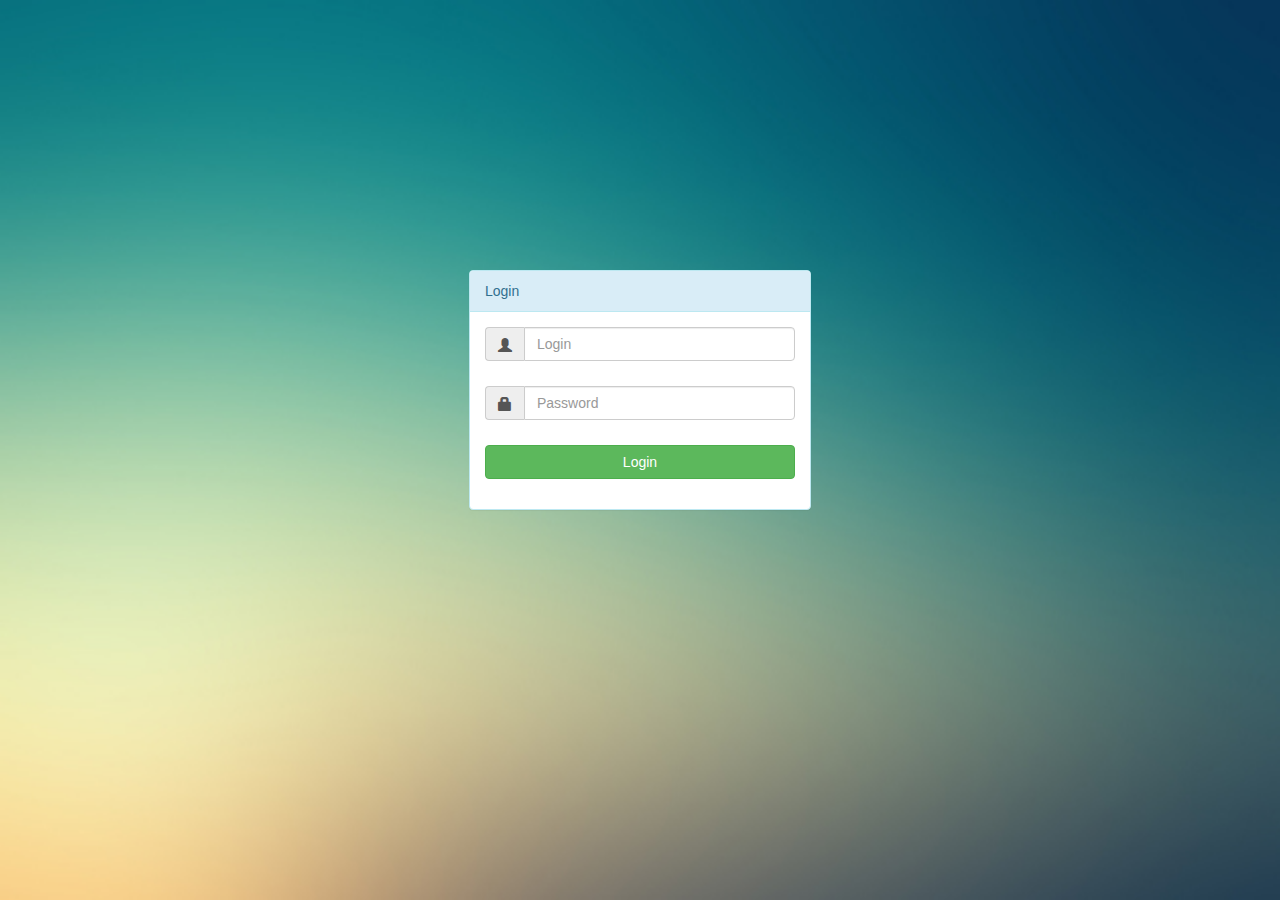
<file: login.html>
<html>
    <head>
        <title>Projeto BootStrap</title>
        
    <script src="https://ajax.googleapis.com/ajax/libs/jquery/1.12.4/jquery.min.js"></script>
    <link rel="stylesheet" href="https://maxcdn.bootstrapcdn.com/bootstrap/3.3.7/css/bootstrap.min.css" integrity="sha384-BVYiiSIFeK1dGmJRAkycuHAHRg32OmUcww7on3RYdg4Va+PmSTsz/K68vbdEjh4u" crossorigin="anonymous">
    <script src="https://maxcdn.bootstrapcdn.com/bootstrap/3.3.7/js/bootstrap.min.js" integrity="sha384-Tc5IQib027qvyjSMfHjOMaLkfuWVxZxUPnCJA7l2mCWNIpG9mGCD8wGNIcPD7Txa" crossorigin="anonymous"></script>

    </head>
    <body> 
        <img src="images/img1.jpg" width="100%" height="100%" style="position:absolute">   
        <div class="container" style="height:100%">
            <div id="login" style="position:relative;margin:auto;top:30%;max-width:30%" >
                <div class="panel panel-info">
                    <div class="panel-heading">
                        Login
                    </div>
                    <div class="panel-body">
                        <form id=loginform class="form-horizontal">
                            <div class="input-group" style="margin-bottom:25px">
                                <span class="input-group-addon">
                                    <i class="glyphicon glyphicon-user"></i>
                                    </span>
                                <input type="text" id="username" class="form-control" placeholder="Login">         
                            </div>
                            <div class="input-group" style="margin-bottom:25px">
                                <span class="input-group-addon">
                                    <i class="glyphicon glyphicon-lock"></i>
                                </span>
                                <input type="password" class="form-control" id="password" placeholder="Password">
                            </div>
                            <div class="form-group">
                                <div class="col-sm-12 controls">                        
                                    <input type="submit" class="btn btn-success" value="Login" style="width:100%">
                                </div>
                            </div>                       
                        </form>
                    </div>
                </div>
            </div>
        </div>    
    </body>
</html>
</file>
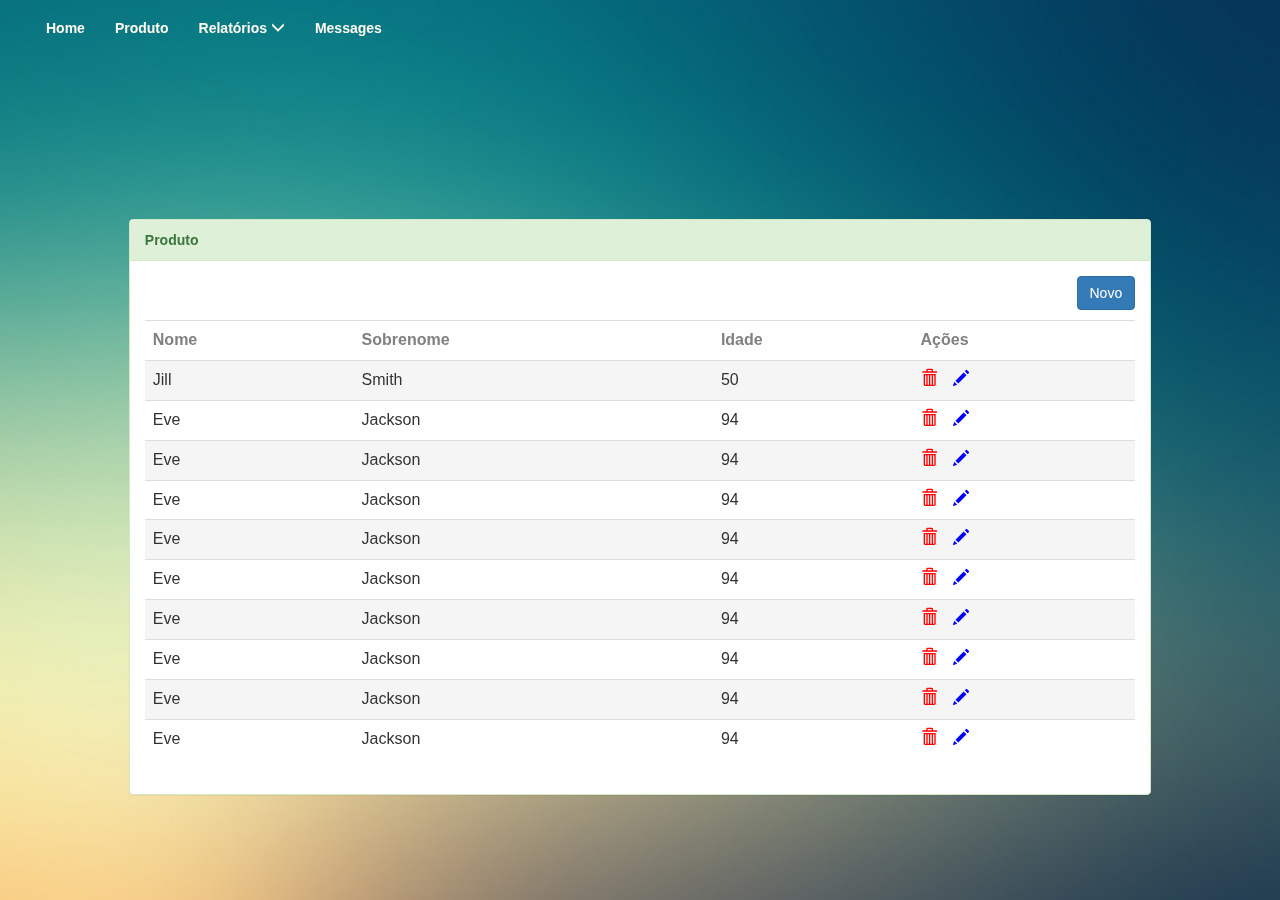
<file: produto.html>
<html>

<head>
    <meta name="viewport" content="width=device-width, initial-scale=1">
    <script src="https://ajax.googleapis.com/ajax/libs/jquery/1.12.4/jquery.min.js"></script>
    <link rel="stylesheet" href="https://maxcdn.bootstrapcdn.com/bootstrap/3.3.7/css/bootstrap.min.css" integrity="sha384-BVYiiSIFeK1dGmJRAkycuHAHRg32OmUcww7on3RYdg4Va+PmSTsz/K68vbdEjh4u"
        crossorigin="anonymous">
    <script src="https://maxcdn.bootstrapcdn.com/bootstrap/3.3.7/js/bootstrap.min.js" integrity="sha384-Tc5IQib027qvyjSMfHjOMaLkfuWVxZxUPnCJA7l2mCWNIpG9mGCD8wGNIcPD7Txa"
        crossorigin="anonymous"></script>
    <style>
        .sub-menu > span {
            transition: all .3s ease
        }
        
        .sub-menu.collapsed > span {
            transform: rotate(180deg);
        }
        
        a {
            color: floralwhite !important;
            border-radius: 5px;
            margin-top: 2px;
            font-weight: bold;
        }
        
        .navbar-default .navbar-nav>li>a {
            color: floralwhite !important;
            border-radius: 5px;
            margin-top: 2px;
        }
        
        ul > li > a:hover {
            background-color: darkslategrey !important
        }
        
        ul > li > a:visited {
            background-color: darkslategrey !important
        }
        
        .navbar-default {
            background-color: transparent;
            border-color: transparent;
            color: black;
        }
        
        .painel {
            max-width: 80%;
            margin: auto;
            margin-top: 3%
        }
        
        @media (min-width: 768px) {
            .navbar-nav {
                height: 20%
            }
        }
        
        .panel-heading {
            font-weight: bold;
        }
        
        th {
            color: gray;
        }
        
        @media only screen and (max-width: 320px) {
            table {
                font-size: 60%;
            }
            .novo {
                font-size: 60%;
                margin-bottom: 3% !important;
            }
            .panel-heading {
                font-size: 11px;
            }
            .painel {
                max-width: 60%;
            }
            .navbar {
                min-height: 0
            }
            .glyphicon-trash {
                margin-right: 15%;
            }
            .panel-body{
                padding-top: 8px;
            }
        }
        
        @media only screen and (min-device-width: 375px) and (max-device-width: 667px) and (orientation: portrait) {
            /* iPhone 6 Portrait */
        }
        
        @media only screen and (min-device-width: 375px) and (max-device-width: 667px) and (orientation: landscape) {
            /* iPhone 6 landscape */
        }
        
        @media only screen and (min-device-width: 414px) and (max-device-width: 736px) and (orientation: portrait) {
            /* iPhone 6+ Portrait */
        }
        
        @media only screen and (min-device-width: 414px) and (max-device-width: 736px) and (orientation: landscape) {
            /* iPhone 6+ landscape */
        }
        
        @media only screen and (max-device-width: 640px),
        only screen and (max-device-width: 667px),
        only screen and (max-width: 480px) {
            /* iPhone 6 and iPhone 6+ portrait and landscape */
        }
        
        @media only screen and (max-device-width: 640px),
        only screen and (max-device-width: 667px),
        only screen and (max-width: 480px) and (orientation: portrait) {
            /* iPhone 6 and iPhone 6+ portrait */
        }
        
        @media only screen and (max-device-width: 640px),
        only screen and (max-device-width: 667px),
        only screen and (max-width: 480px) and (orientation: landscape) {
            /* iPhone 6 and iPhone 6+ landscape */
        }
        
        .novo {
            float: right;
            margin-bottom: 1%;
        }
        
        .mode {
            float: right;
            margin-right: 2%;
        }
        
        .form-group:last-child {
            margin-bottom: 0;
        }
        
        .form-modal {
            margin-bottom: 0;
        }
        
        .painel-modal {
            margin-bottom: 0
        }
        
        .input-group {
            color: gray;
        }
        
        .table-responsive {
            overflow-x: initial
        }
        
        .glyphicon-trash {
            color: red;
            margin-right: 12px;
        }
        
        .glyphicon-pencil {
            color: blue;
        }
        /*position: absolute;*/
        /*display: initial;*/
        /*@media only screen and (min-width : 320px) {
        
    }*/
    </style>
</head>

<body>
    <img src="images/img1.jpg" width="100%" height="100%" style="position:fixed">
    <nav class="navbar navbar-default">
        <div class="container-fluid">
            <div class="navbar-header">
                <button type="button" class="navbar-toggle" data-toggle="collapse" data-target="#myNavbar">
                    <span class="icon-bar"></span>
                    <span class="icon-bar"></span>
                    <span class="icon-bar"></span>                        
                </button>
            </div>
            <div class="collapse navbar-collapse" id="myNavbar">
                <ul class="nav navbar-nav">
                    <li role="presentation"><a href="menu.html">Home</a></li>
                    <li role="presentation"><a href="produto.html">Produto</a></li>
                    <li><a href="#" data-toggle="collapse" data-target="#toggle" data-parent="#sidenav01" class="collapsed sub-menu">Relatórios                 <span class="glyphicon glyphicon-menu-up" style="transition: all.3s ease"></span>
                        </a>
                        <div class="collapse bs" id="toggle" style="height: 0px;">
                            <ul class="nav nav-list">
                                <li><a href="#">Fluxo</a></li>
                                <li><a href="#">Atendimento</a></li>
                                <li><a href="#">Compras</a></li>
                            </ul>
                        </div>
                    </li>
                    <li role="presentation"><a href="#">Messages</a></li>
                </ul>
            </div>
        </div>


        <!--</nav>-->
        <!--<nav class="navbar navbar-default">-->
        <div class="painel">

            <div class="panel panel-success">

                <div class="panel-heading">Produto </div>

                <div class="panel-body">

                    <!--<span class="glyphicon glyphicon-plus"></span>-->

                    <div>
                        <button type="button" class="btn btn-primary novo" data-toggle="modal" data-target=".bs-example-modal-lg">Novo</button>
                    </div>

                    <div class="modal fade bs-example-modal-lg" tabindex="-1" role="dialog" aria-labelledby="myLargeModalLabel">
                        <div class="modal-dialog modal-lg" role="document">
                            <div class="modal-content">
                                <div class="panel panel-success painel-modal">
                                    <div class="panel-heading">Novo Produto</div>
                                    <form action="" class="form-modal">
                                        <div class="modal-body">
                                            <div class="form-group">
                                                <label class="input-group">Nome</label>
                                                <input type="text" class="form-control" aria-describedby="basic-addon">
                                            </div>
                                            <div class="form-group">
                                                <label class="input-group">Sobrenome</label>
                                                <input type="text" class="form-control" aria-describedby="basic-addon">
                                            </div>
                                            <div class="form-group">
                                                <label class="input-group">Idade</label>
                                                <input type="text" class="form-control" aria-describedby="basic-addon">
                                            </div>
                                        </div>
                                        <div class="modal-footer">
                                            <button type="submit" class="btn btn-success" aria-describedby="basic-addon">Salvar</button>
                                        </div>
                                    </form>
                                </div>
                            </div>
                        </div>
                    </div>


                    <div class="table-responsive">
                        <table style="width:100%" class="table">
                            <tr>
                                <th>Nome</th>
                                <th>Sobrenome</th>
                                <th>Idade</th>
                                <th>Ações</th>
                            </tr>
                            <tr class="active">
                                <td>Jill</td>
                                <td>Smith</td>
                                <td>50</td>
                                <td><a href="#" class="collapsed"><span class="glyphicon glyphicon-trash"></span></a>
                                    <a href="#" class="collapsed"><span class="glyphicon glyphicon-pencil"></span></a></td>
                            </tr>
                            <tr>
                                <td>Eve</td>
                                <td>Jackson</td>
                                <td>94</td>
                                <td><a href="#" class="collapsed"><span class="glyphicon glyphicon-trash"></span></a>
                                    <a href="#" class="collapsed"><span class="glyphicon glyphicon-pencil"></span></a></td>
                            </tr>
                            <tr class="active">
                                <td>Eve</td>
                                <td>Jackson</td>
                                <td>94</td>
                                <td><a href="#" class="collapsed"><span class="glyphicon glyphicon-trash"></span></a>
                                    <a href="#" class="collapsed"><span class="glyphicon glyphicon-pencil"></span></a></td>
                            </tr>
                            <tr>
                                <td>Eve</td>
                                <td>Jackson</td>
                                <td>94</td>
                                <td><a href="#" class="collapsed"><span class="glyphicon glyphicon-trash"></span></a>
                                    <a href="#" class="collapsed"><span class="glyphicon glyphicon-pencil"></span></a></td>
                            </tr>
                            <tr class="active">
                                <td>Eve</td>
                                <td>Jackson</td>
                                <td>94</td>
                                <td><a href="#" class="collapsed"><span class="glyphicon glyphicon-trash"></span></a>
                                    <a href="#" class="collapsed"><span class="glyphicon glyphicon-pencil"></span></a></td>
                            </tr>
                            <tr>
                                <td>Eve</td>
                                <td>Jackson</td>
                                <td>94</td>
                                <td><a href="#" class="collapsed"><span class="glyphicon glyphicon-trash"></span></a>
                                    <a href="#" class="collapsed"><span class="glyphicon glyphicon-pencil"></span></a></td>
                            </tr>
                            <tr class="active">
                                <td>Eve</td>
                                <td>Jackson</td>
                                <td>94</td>
                                <td><a href="#" class="collapsed"><span class="glyphicon glyphicon-trash"></span></a>
                                    <a href="#" class="collapsed"><span class="glyphicon glyphicon-pencil"></span></a></td>
                            </tr>
                            <tr>
                                <td>Eve</td>
                                <td>Jackson</td>
                                <td>94</td>
                                <td><a href="#" class="collapsed"><span class="glyphicon glyphicon-trash"></span></a>
                                    <a href="#" class="collapsed"><span class="glyphicon glyphicon-pencil"></span></a></td>
                            </tr>
                            <tr class="active">
                                <td>Eve</td>
                                <td>Jackson</td>
                                <td>94</td>
                                <td><a href="#" class="collapsed"><span class="glyphicon glyphicon-trash"></span></a>
                                    <a href="#" class="collapsed"><span class="glyphicon glyphicon-pencil"></span></a></td>
                            </tr>
                            <tr>
                                <td>Eve</td>
                                <td>Jackson</td>
                                <td>94</td>
                                <td><a href="#" class="collapsed"><span class="glyphicon glyphicon-trash"></span></a>
                                    <a href="#" class="collapsed"><span class="glyphicon glyphicon-pencil"></span></a></td>
                            </tr>
                        </table>
                    </div>
                </div>
            </div>
        </div>
    </nav>
</body>

</html>
</file>
